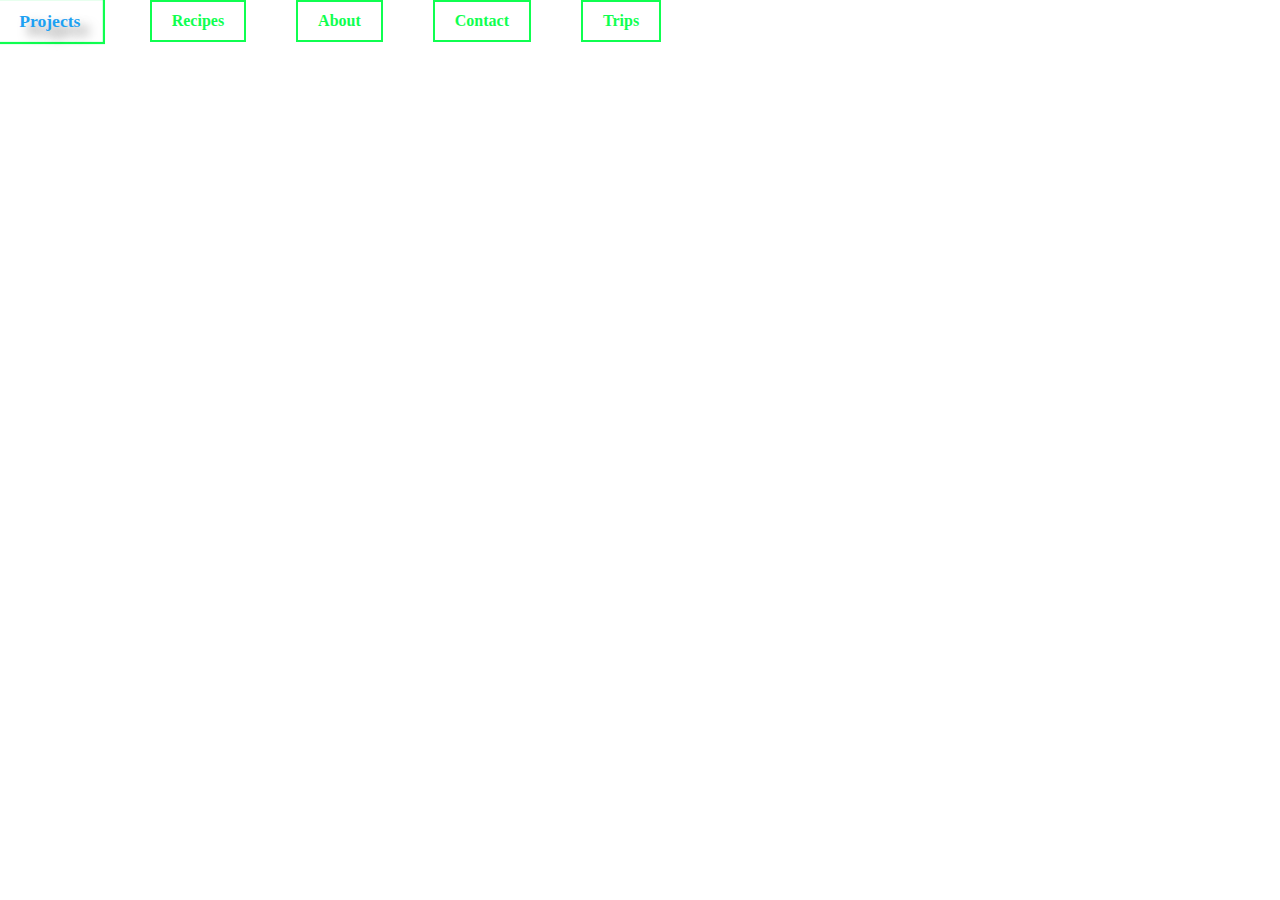
<file: Trips.html>
<!DOCTYPE html>
<html lang="en">
<head>
    <meta charset="UTF-8">
    <meta name="viewport" content="width=device-width, initial-scale=1.0">
    <meta http-equiv="X-UA-Compatible" content="IE=edge">
    <title>Trips</title>
    <link rel="stylesheet" href="Main.css">

</head>
<body>
<div class="tab-buttons">
    <a href="Portifolio.html" class="active">Projects</a>
    <a href="Recipes.html">Recipes</a>
    <a href="About.html">About</a>
    <a href="Contact.html">Contact</a>
    <a href="Trips.html">Trips</a>

</div>

</body>
</html>
</file>
<file: Main.css>
* {
    margin: 0;
    padding: 0;
    box-sizing: border-box;
}

body, html {
    width: 100%;
    height: 100%;
    overflow-y: auto; /* Allow vertical scrolling */
}

.page-container {
    display: flex;
    flex-direction: column;
}

.image-container {
    width: 100%;
    min-height: 100vh; /* Ensure each image fills at least the viewport height */
    display: flex;
    justify-content: center;
    align-items: center;
    overflow: hidden; /* Prevent extra overflow */
}

.image-container img {
    width: 100%; /* Ensure the image fills the width of the container */
    height: auto; /* Maintain aspect ratio */
    display: block; /* Prevent inline spacing issues */
}
.scrollable-container {
    width: 100%;
    height: 100vh; /* Full viewport height for scrolling effect */
    overflow-y: scroll; /* Allow vertical scrolling */
    scroll-snap-type: y mandatory; /* Snap to each image on scroll (optional) */
}

.image-container {
    scroll-snap-align: start; /* Snap each image to the top of the viewport */
}

.tab-container {
    position: fixed; /* Fix to the top of the page */
    top: 7px; /* Align to the top */
    left: 0;
    width: 100%; /* Stretch across the page */
    display: flex;
    justify-content: center;
    padding: 10px 0; /* Vertical padding for spacing */
    background-color: transparent; /* Transparent background */
    z-index: 1000; /* Ensure it stays on top */
    border: none; /* Remove any border that could create a line */
    box-shadow: none; /* Remove shadow effect */
}
.tab-buttons {
    display: flex;
    gap: 50px; /* Space between buttons */
}

.tab-buttons a {
    display: inline-block; /* Ensure buttons behave like boxes */
    padding: 10px 20px;
    text-align: center;
    color: rgb(15, 255, 80); /* Neon Green */
    font-size: 1rem;
    font-weight: bold;
    text-decoration: none; /* Remove underline */
    background-color: transparent; /* Transparent box background */
    border: 2px solid rgb(15, 255, 80); /* Add individual button borders */
    cursor: pointer;
    transition: all 0.3s ease;
}

.tab-buttons a:hover {
    color: #1da1f2; /* Change to Blue when hovered */
    text-shadow: 8px 8px 10px rgba(0, 0, 0, 0.5); /* Contour effect */
    transform: scale(1.1); /* Slight zoom on hover */
}

.box {
    width: 200px;
    height: 100px;
    border: 1px;
    color: rgb(15, 255, 80);
    padding: 10px;
    margin: 10px;
}

footer {
    z-index: 1;
}
</file>
